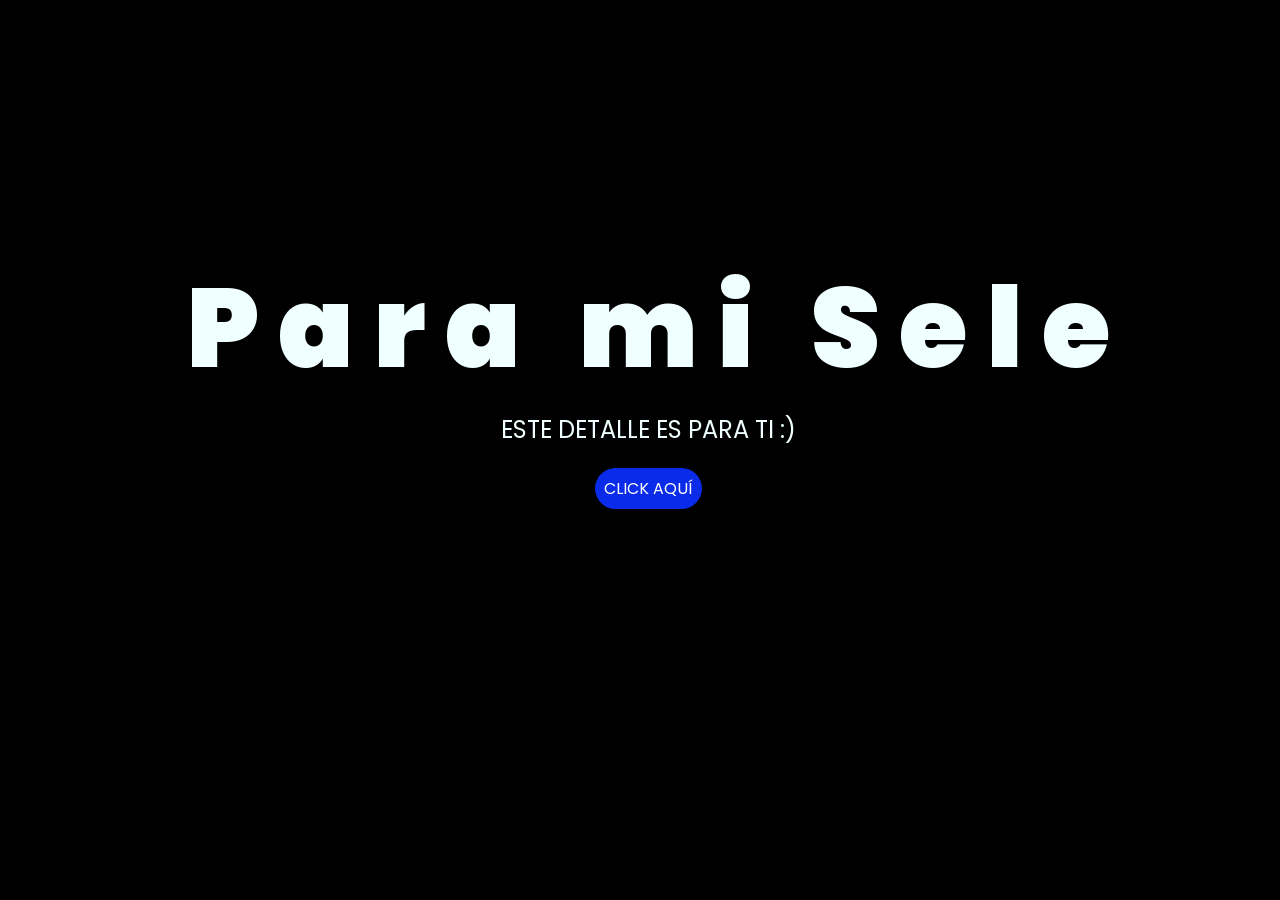
<file: index.html>
<!DOCTYPE html>
<html lang="es">

<head>
    <meta charset="UTF-8">
    <meta http-equiv="X-UA-Compatible" content="IE=edge">
    <meta name="viewport" content="width=device-width, initial-scale=1.0">
    <link rel="stylesheet" href="css/style.css">
    <link rel="icon" href="img/flowers.png" type="image/x-icon">
    <title>Flowers</title>
</head>

<body>
    <div class="greetings">
        <span>P</span>
        <span>a</span>
        <span>r</span>
        <span>a</span>
        <span>&nbsp;</span>
        <span>m</span>
        <span>i</span>
        <span>&nbsp;</span>
        <span>S</span>
        <span>e</span>
        <span>l</span>
        <span>e</span>
    </div>
    <div class="description">
        <span>ESTE DETALLE ES PARA TI :)</span>
    </div>
    <div class="button">
        <button class="botones">
            <a href="flower.html" style="color: #fff;">CLICK AQUÍ</a>
        </button>
    </div>

</body>

</html>
</file>
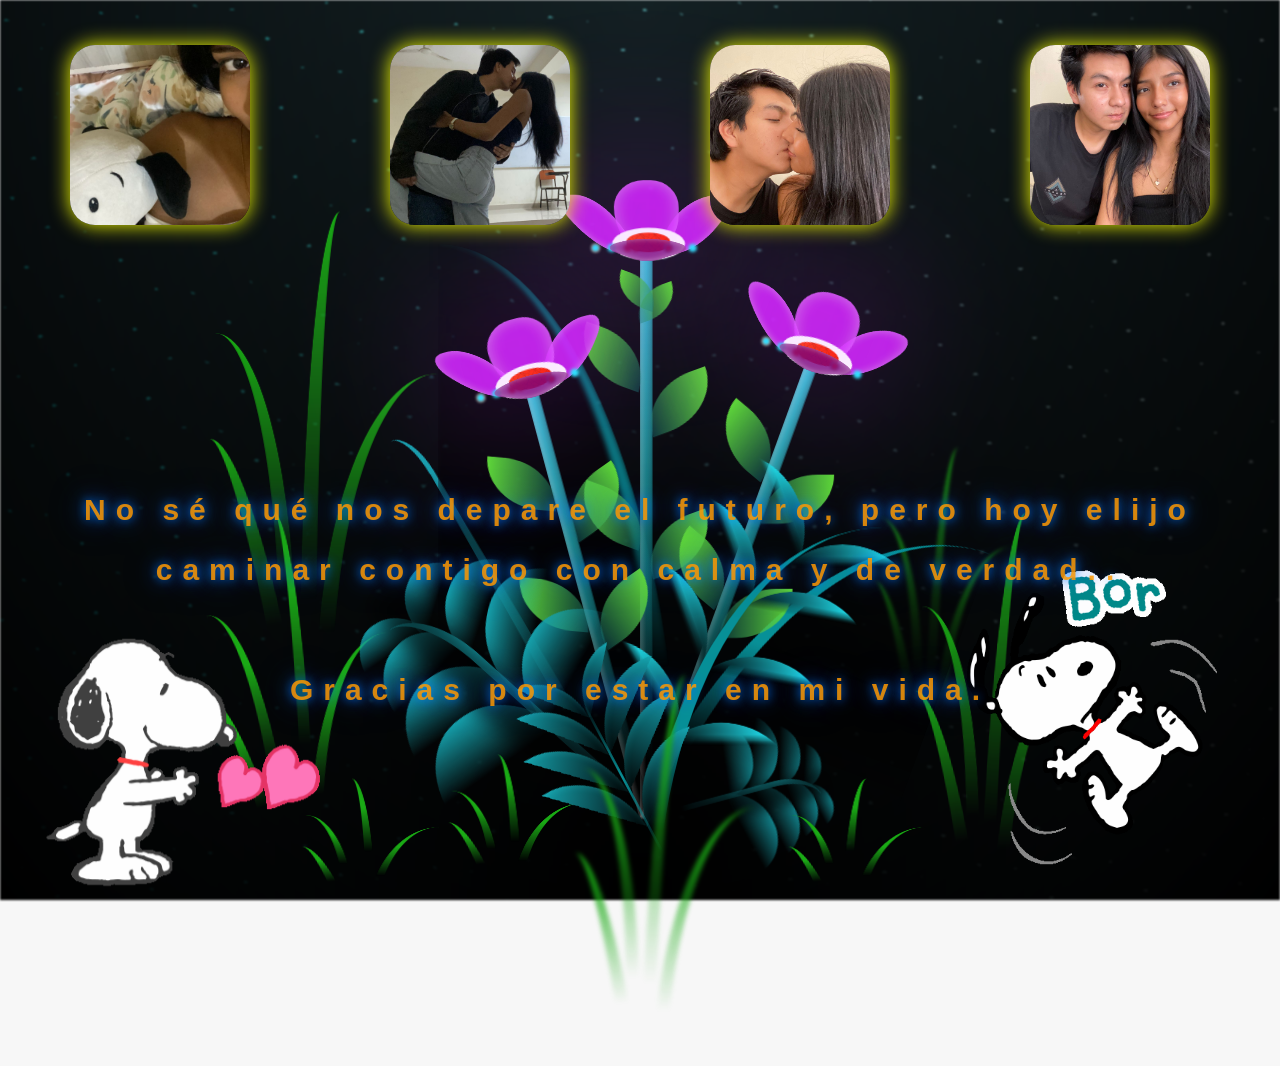
<file: flower.html>
<!DOCTYPE html>
<html lang="es">
  <head>
    <meta charset="UTF-8" />
    <meta http-equiv="X-UA-Compatible" content="IE=edge" />
    <meta name="viewport" content="width=device-width, initial-scale=1.0" />
    <link rel="stylesheet" href="css/main.css" />
    <link rel="icon" href="img/flowers.png" type="image/x-icon" />
  
    <title>Flower</title>
  </head>
  <body class="container">
    <audio src="sound/Claude François - Le mal aimé (Lyrics Video).mp3" autoplay></audio>
    <div id="lyrics">
     
    </div>
    <h1 class="titulo">No sé qué nos depare el futuro, pero hoy elijo caminar contigo con calma y de verdad.. <br> <br>
      Gracias por estar en mi vida.</h1>
  
    <div class="night"></div>
    <div class="flowers">
      <div class="flower flower--1">
        <div class="flower__leafs flower__leafs--1">
          <div class="flower__leaf flower__leaf--1"></div>
          <div class="flower__leaf flower__leaf--2"></div>
          <div class="flower__leaf flower__leaf--3"></div>
          <div class="flower__leaf flower__leaf--4"></div>
          <div class="flower__white-circle"></div>

          <div class="flower__light flower__light--1"></div>
          <div class="flower__light flower__light--2"></div>
          <div class="flower__light flower__light--3"></div>
          <div class="flower__light flower__light--4"></div>
          <div class="flower__light flower__light--5"></div>
          <div class="flower__light flower__light--6"></div>
          <div class="flower__light flower__light--7"></div>
          <div class="flower__light flower__light--8"></div>
        </div>
        <div class="flower__line">
          <div class="flower__line__leaf flower__line__leaf--1"></div>
          <div class="flower__line__leaf flower__line__leaf--2"></div>
          <div class="flower__line__leaf flower__line__leaf--3"></div>
          <div class="flower__line__leaf flower__line__leaf--4"></div>
          <div class="flower__line__leaf flower__line__leaf--5"></div>
          <div class="flower__line__leaf flower__line__leaf--6"></div>
        </div>
      </div>

      <div class="flower flower--2">
        <div class="flower__leafs flower__leafs--2">
          <div class="flower__leaf flower__leaf--1"></div>
          <div class="flower__leaf flower__leaf--2"></div>
          <div class="flower__leaf flower__leaf--3"></div>
          <div class="flower__leaf flower__leaf--4"></div>
          <div class="flower__white-circle"></div>

          <div class="flower__light flower__light--1"></div>
          <div class="flower__light flower__light--2"></div>
          <div class="flower__light flower__light--3"></div>
          <div class="flower__light flower__light--4"></div>
          <div class="flower__light flower__light--5"></div>
          <div class="flower__light flower__light--6"></div>
          <div class="flower__light flower__light--7"></div>
          <div class="flower__light flower__light--8"></div>
        </div>
        <div class="flower__line">
          <div class="flower__line__leaf flower__line__leaf--1"></div>
          <div class="flower__line__leaf flower__line__leaf--2"></div>
          <div class="flower__line__leaf flower__line__leaf--3"></div>
          <div class="flower__line__leaf flower__line__leaf--4"></div>
        </div>
      </div>

      <div class="flower flower--3">
        <div class="flower__leafs flower__leafs--3">
          <div class="flower__leaf flower__leaf--1"></div>
          <div class="flower__leaf flower__leaf--2"></div>
          <div class="flower__leaf flower__leaf--3"></div>
          <div class="flower__leaf flower__leaf--4"></div>
          <div class="flower__white-circle"></div>

          <div class="flower__light flower__light--1"></div>
          <div class="flower__light flower__light--2"></div>
          <div class="flower__light flower__light--3"></div>
          <div class="flower__light flower__light--4"></div>
          <div class="flower__light flower__light--5"></div>
          <div class="flower__light flower__light--6"></div>
          <div class="flower__light flower__light--7"></div>
          <div class="flower__light flower__light--8"></div>
        </div>
        <div class="flower__line">
          <div class="flower__line__leaf flower__line__leaf--1"></div>
          <div class="flower__line__leaf flower__line__leaf--2"></div>
          <div class="flower__line__leaf flower__line__leaf--3"></div>
          <div class="flower__line__leaf flower__line__leaf--4"></div>
        </div>
      </div>

      <div class="grow-ans" style="--d: 1.2s">
        <div class="flower__g-long">
          <div class="flower__g-long__top"></div>
          <div class="flower__g-long__bottom"></div>
        </div>
      </div>

      <div class="growing-grass">
        <div class="flower__grass flower__grass--1">
          <div class="flower__grass--top"></div>
          <div class="flower__grass--bottom"></div>
          <div class="flower__grass__leaf flower__grass__leaf--1"></div>
          <div class="flower__grass__leaf flower__grass__leaf--2"></div>
          <div class="flower__grass__leaf flower__grass__leaf--3"></div>
          <div class="flower__grass__leaf flower__grass__leaf--4"></div>
          <div class="flower__grass__leaf flower__grass__leaf--5"></div>
          <div class="flower__grass__leaf flower__grass__leaf--6"></div>
          <div class="flower__grass__leaf flower__grass__leaf--7"></div>
          <div class="flower__grass__leaf flower__grass__leaf--8"></div>
          <div class="flower__grass__overlay"></div>
        </div>
      </div>

      <div class="growing-grass">
        <div class="flower__grass flower__grass--2">
          <div class="flower__grass--top"></div>
          <div class="flower__grass--bottom"></div>
          <div class="flower__grass__leaf flower__grass__leaf--1"></div>
          <div class="flower__grass__leaf flower__grass__leaf--2"></div>
          <div class="flower__grass__leaf flower__grass__leaf--3"></div>
          <div class="flower__grass__leaf flower__grass__leaf--4"></div>
          <div class="flower__grass__leaf flower__grass__leaf--5"></div>
          <div class="flower__grass__leaf flower__grass__leaf--6"></div>
          <div class="flower__grass__leaf flower__grass__leaf--7"></div>
          <div class="flower__grass__leaf flower__grass__leaf--8"></div>
          <div class="flower__grass__overlay"></div>
        </div>
      </div>

      <div class="grow-ans" style="--d: 2.4s">
        <div class="flower__g-right flower__g-right--1">
          <div class="leaf"></div>
        </div>
      </div>

      <div class="grow-ans" style="--d: 2.8s">
        <div class="flower__g-right flower__g-right--2">
          <div class="leaf"></div>
        </div>
      </div>

      <div class="grow-ans" style="--d: 2.8s">
        <div class="flower__g-front">
          <div
            class="flower__g-front__leaf-wrapper flower__g-front__leaf-wrapper--1"
          >
            <div class="flower__g-front__leaf"></div>
          </div>
          <div
            class="flower__g-front__leaf-wrapper flower__g-front__leaf-wrapper--2"
          >
            <div class="flower__g-front__leaf"></div>
          </div>
          <div
            class="flower__g-front__leaf-wrapper flower__g-front__leaf-wrapper--3"
          >
            <div class="flower__g-front__leaf"></div>
          </div>
          <div
            class="flower__g-front__leaf-wrapper flower__g-front__leaf-wrapper--4"
          >
            <div class="flower__g-front__leaf"></div>
          </div>
          <div
            class="flower__g-front__leaf-wrapper flower__g-front__leaf-wrapper--5"
          >
            <div class="flower__g-front__leaf"></div>
          </div>
          <div
            class="flower__g-front__leaf-wrapper flower__g-front__leaf-wrapper--6"
          >
            <div class="flower__g-front__leaf"></div>
          </div>
          <div
            class="flower__g-front__leaf-wrapper flower__g-front__leaf-wrapper--7"
          >
            <div class="flower__g-front__leaf"></div>
          </div>
          <div
            class="flower__g-front__leaf-wrapper flower__g-front__leaf-wrapper--8"
          >
            <div class="flower__g-front__leaf"></div>
          </div>
          <div class="flower__g-front__line"></div>
        </div>
      </div>

      <div class="grow-ans" style="--d: 3.2s">
        <div class="flower__g-fr">
          <div class="leaf"></div>
          <div class="flower__g-fr__leaf flower__g-fr__leaf--1"></div>
          <div class="flower__g-fr__leaf flower__g-fr__leaf--2"></div>
          <div class="flower__g-fr__leaf flower__g-fr__leaf--3"></div>
          <div class="flower__g-fr__leaf flower__g-fr__leaf--4"></div>
          <div class="flower__g-fr__leaf flower__g-fr__leaf--5"></div>
          <div class="flower__g-fr__leaf flower__g-fr__leaf--6"></div>
          <div class="flower__g-fr__leaf flower__g-fr__leaf--7"></div>
          <div class="flower__g-fr__leaf flower__g-fr__leaf--8"></div>
        </div>
      </div>

      <div class="long-g long-g--0">
        <div class="grow-ans" style="--d: 3s">
          <div class="leaf leaf--0"></div>
        </div>
        <div class="grow-ans" style="--d: 2.2s">
          <div class="leaf leaf--1"></div>
        </div>
        <div class="grow-ans" style="--d: 3.4s">
          <div class="leaf leaf--2"></div>
        </div>
        <div class="grow-ans" style="--d: 3.6s">
          <div class="leaf leaf--3"></div>
        </div>
      </div>

      <div class="long-g long-g--1">
        <div class="grow-ans" style="--d: 3.6s">
          <div class="leaf leaf--0"></div>
        </div>
        <div class="grow-ans" style="--d: 3.8s">
          <div class="leaf leaf--1"></div>
        </div>
        <div class="grow-ans" style="--d: 4s">
          <div class="leaf leaf--2"></div>
        </div>
        <div class="grow-ans" style="--d: 4.2s">
          <div class="leaf leaf--3"></div>
        </div>
      </div>

      <div class="long-g long-g--2">
        <div class="grow-ans" style="--d: 4s">
          <div class="leaf leaf--0"></div>
        </div>
        <div class="grow-ans" style="--d: 4.2s">
          <div class="leaf leaf--1"></div>
        </div>
        <div class="grow-ans" style="--d: 4.4s">
          <div class="leaf leaf--2"></div>
        </div>
        <div class="grow-ans" style="--d: 4.6s">
          <div class="leaf leaf--3"></div>
        </div>
      </div>

      <div class="long-g long-g--3">
        <div class="grow-ans" style="--d: 4s">
          <div class="leaf leaf--0"></div>
        </div>
        <div class="grow-ans" style="--d: 4.2s">
          <div class="leaf leaf--1"></div>
        </div>
        <div class="grow-ans" style="--d: 3s">
          <div class="leaf leaf--2"></div>
        </div>
        <div class="grow-ans" style="--d: 3.6s">
          <div class="leaf leaf--3"></div>
        </div>
      </div>

      <div class="long-g long-g--4">
        <div class="grow-ans" style="--d: 4s">
          <div class="leaf leaf--0"></div>
        </div>
        <div class="grow-ans" style="--d: 4.2s">
          <div class="leaf leaf--1"></div>
        </div>
        <div class="grow-ans" style="--d: 3s">
          <div class="leaf leaf--2"></div>
        </div>
        <div class="grow-ans" style="--d: 3.6s">
          <div class="leaf leaf--3"></div>
        </div>
      </div>

      <div class="long-g long-g--5">
        <div class="grow-ans" style="--d: 4s">
          <div class="leaf leaf--0"></div>
        </div>
        <div class="grow-ans" style="--d: 4.2s">
          <div class="leaf leaf--1"></div>
        </div>
        <div class="grow-ans" style="--d: 3s">
          <div class="leaf leaf--2"></div>
        </div>
        <div class="grow-ans" style="--d: 3.6s">
          <div class="leaf leaf--3"></div>
        </div>
      </div>

      <div class="long-g long-g--6">
        <div class="grow-ans" style="--d: 4.2s">
          <div class="leaf leaf--0"></div>
        </div>
        <div class="grow-ans" style="--d: 4.4s">
          <div class="leaf leaf--1"></div>
        </div>
        <div class="grow-ans" style="--d: 4.6s">
          <div class="leaf leaf--2"></div>
        </div>
        <div class="grow-ans" style="--d: 4.8s">
          <div class="leaf leaf--3"></div>
        </div>
      </div>

      <div class="long-g long-g--7">
        <div class="grow-ans" style="--d: 3s">
          <div class="leaf leaf--0"></div>
        </div>
        <div class="grow-ans" style="--d: 3.2s">
          <div class="leaf leaf--1"></div>
        </div>
        <div class="grow-ans" style="--d: 3.5s">
          <div class="leaf leaf--2"></div>
        </div>
        <div class="grow-ans" style="--d: 3.6s">
          <div class="leaf leaf--3"></div>
        </div>
      </div>
    </div>
    <script src="anim.js"></script>
    <script src="main.js"></script>

<div class="top-photos">
  <img src="img/foto1.jpeg">
  <img src="img/foto2.jpeg">
  <img src="img/foto3.jpeg">
  <img src="img/foto4.jpeg">
</div>
<div>
  <img src="img/gif1.gif" class="gif-left">
<img src="img/gif2.gif" class="gif-right">
</div>
  </body>
</html>
</file>
<file: css/style.css>
/* FOTOS EN EL CIELO */

@import url('https://fonts.googleapis.com/css2?family=Poppins:ital,wght@0,500;1,900&display=swap');
*{
    font-family: 'Poppins',cursive;
}
body{
    color: azure;
    width: 100%;
    height: 82vh;
    display: flex;
    flex-direction: column;
    align-items: center;
    justify-content: center;
    background-color: black;
    perspective: 1000px;
}

.botones{
    padding: 9px;
    border-radius: 80px;
    background-color: transparent;
    border: none;
}

.botones a{
    background-color: #0a2be9;
    padding: 9px;
    border-radius: 80px;
    -webkit-border-radius: 80px;
    -moz-border-radius: 80px;
    -ms-border-radius: 80px;
    -o-border-radius: 80px;

}

.botones a:focus{
    background-color: rgb(50, 194, 194);
}

.greetings{
    font-size: 7rem;
    font-weight: 900;
}
.greetings > span{
    animation: glow 2.5s ease-in-out infinite;
}
@keyframes glow{
    0%, 100%{
        color: #fff;
        text-shadow: 0 0 12px #39c6d6, 0 0 50px #39c6d6, 0 0 100px #39c6d6;
    }
    10%, 90%{
        color: #111;
        text-shadow: none;
    }
}
.greetings > span:nth-child(1){
    animation-delay: 0s;
}
.greetings > span:nth-child(2){
    animation-delay: .2s;
}
.greetings > span:nth-child(3){
    animation-delay: .4s;
}
.greetings > span:nth-child(4){
    animation-delay: .6s;
}
.greetings > span:nth-child(5){
    animation-delay: .8s;
}
.greetings > span:nth-child(6){
    animation-delay: 1s;
}
.greetings > span:nth-child(7){
    animation-delay: 1.2s;
}
.greetings > span:nth-child(8){
    animation-delay: 1.4s;
}
.greetings > span:nth-child(9){
    animation-delay: 1.6s;
}
.greetings > span:nth-child(10){
    animation-delay: 1.8s;
}
.greetings > span:nth-child(11){
    animation-delay: 2s;
}
.greetings > span:nth-child(12){
    animation-delay: 2.2s;
}
.description{
    font-size: 1.5rem;
    margin-bottom: 20px;
}

.button a{
    text-decoration: none;
    font-size: 1rem;
    color: #111;
}

@media screen and (max-width:574px){
    .greetings{
        display: block;
        font-size: 4rem;
        font-weight: 800;
        text-align: center;
    }
    .description{
        font-size: 2rem;
    }
    
    .button a{
        font-size: 1rem;
    }
}
</file>
<file: css/main.css>
*,
*::after,
*::before {
  padding: 0;
  margin: 0;
  box-sizing: border-box;
}

:root {
  --dark-color: #000;
}

body {
  display: flex;
  align-items: flex-end;
  justify-content: center;
  min-height: 100vh;
  background-color: var(--dark-color);
  overflow: hidden;
  
}

#lyrics {
  text-shadow: 0 0 15px rgba(0,0,0,0.8);
  position: fixed;
  bottom: 20%;
  left: 50%;
  transform: translateX(-50%);
  z-index: 99999;
  /* 🔥 ESTA LÍNEA ES LA CLAVE */
  transform-style: flat;
  color: white;
  font-weight: bold;
  text-align: center;

}

@media only screen and (max-width: 600px) {
  /* Estilos específicos para dispositivos con un ancho máximo de 600px */
  #lyrics {
      font-size: 14px; /* Reduce el tamaño del texto para dispositivos más pequeños */
      margin-bottom: 530px;
      letter-spacing: 3px;
  }

}
.titulo {
  margin-bottom: 180px;
  font-family: "Arial Narrow", Arial, sans-serif;
  color: rgba(255, 153, 0, 0.84);
  position: absolute;
  font-weight: bold;
  letter-spacing: 10px;
  font-size: 30px;
  text-align: center;
  z-index: 1000;

  text-shadow: 
    0 0 10px rgba(0, 119, 255, 0.8),
    0 0 20px rgba(0, 119, 255, 0.6),
    0 0 40px rgba(0, 119, 255, 0.4);

  opacity: 0;
  animation: fadeIn 3s ease-in-out forwards
}
@keyframes fadeIn {
  from {
    opacity: 0;
  }
  to {
    opacity: 1;
  }
}

.night {
  z-index: -1;
  position: absolute;
  left: 50%;
  top: 0;
  transform: translateX(-50%);
  width: 100%;
  height: 100%;
  filter: blur(0.1vmin);
  background-image: radial-gradient(
      ellipse at top,
      transparent 0%,
      var(--dark-color)
    ),
    radial-gradient(
      ellipse at bottom,
      var(--dark-color),
      rgba(145, 233, 255, 0.2)
    ),
    repeating-linear-gradient(
      220deg,
      rgb(0, 0, 0) 0px,
      rgb(0, 0, 0) 19px,
      transparent 19px,
      transparent 22px
    ),
    repeating-linear-gradient(
      189deg,
      rgb(0, 0, 0) 0px,
      rgb(0, 0, 0) 19px,
      transparent 19px,
      transparent 22px
    ),
    repeating-linear-gradient(
      148deg,
      rgb(0, 0, 0) 0px,
      rgb(0, 0, 0) 19px,
      transparent 19px,
      transparent 22px
    ),
    linear-gradient(90deg, rgb(0, 255, 250), rgb(240, 240, 240));
}

.flowers {
  position: relative;
  transform: scale(0.9);
  /*margin-bottom: 100px;
  */
}

@media only screen and (max-width: 600px) {
  /* Estilos específicos para dispositivos con un ancho máximo de 600px */
.flowers {
      font-size: 14px;
      margin-bottom: 35%;
      letter-spacing: 3px;
      transform: scale(1.0);
}

}

.flower {
  position: absolute;
  bottom: 10vmin;
  transform-origin: bottom center;
  z-index: 10;
  --fl-speed: 0.8s;
}
.flower--1 {
  -webkit-animation: moving-flower-1 4s linear infinite;
  animation: moving-flower-1 4s linear infinite;
}
.flower--1 .flower__line {
  height: 70vmin;
  -webkit-animation-delay: 0.3s;
  animation-delay: 0.3s;
}
.flower--1 .flower__line__leaf--1 {
  -webkit-animation: blooming-leaf-right var(--fl-speed) 1.6s backwards;
  animation: blooming-leaf-right var(--fl-speed) 1.6s backwards;
}
.flower--1 .flower__line__leaf--2 {
  -webkit-animation: blooming-leaf-right var(--fl-speed) 1.4s backwards;
  animation: blooming-leaf-right var(--fl-speed) 1.4s backwards;
}
.flower--1 .flower__line__leaf--3 {
  -webkit-animation: blooming-leaf-left var(--fl-speed) 1.2s backwards;
  animation: blooming-leaf-left var(--fl-speed) 1.2s backwards;
}
.flower--1 .flower__line__leaf--4 {
  -webkit-animation: blooming-leaf-left var(--fl-speed) 1s backwards;
  animation: blooming-leaf-left var(--fl-speed) 1s backwards;
}
.flower--1 .flower__line__leaf--5 {
  -webkit-animation: blooming-leaf-right var(--fl-speed) 1.8s backwards;
  animation: blooming-leaf-right var(--fl-speed) 1.8s backwards;
}
.flower--1 .flower__line__leaf--6 {
  -webkit-animation: blooming-leaf-left var(--fl-speed) 2s backwards;
  animation: blooming-leaf-left var(--fl-speed) 2s backwards;
}
.flower--2 {
  left: 50%;
  transform: rotate(20deg);
  -webkit-animation: moving-flower-2 4s linear infinite;
  animation: moving-flower-2 4s linear infinite;
}
.flower--2 .flower__line {
  height: 60vmin;
  -webkit-animation-delay: 0.6s;
  animation-delay: 0.6s;
}
.flower--2 .flower__line__leaf--1 {
  -webkit-animation: blooming-leaf-right var(--fl-speed) 1.9s backwards;
  animation: blooming-leaf-right var(--fl-speed) 1.9s backwards;
}
.flower--2 .flower__line__leaf--2 {
  -webkit-animation: blooming-leaf-right var(--fl-speed) 1.7s backwards;
  animation: blooming-leaf-right var(--fl-speed) 1.7s backwards;
}
.flower--2 .flower__line__leaf--3 {
  -webkit-animation: blooming-leaf-left var(--fl-speed) 1.5s backwards;
  animation: blooming-leaf-left var(--fl-speed) 1.5s backwards;
}
.flower--2 .flower__line__leaf--4 {
  -webkit-animation: blooming-leaf-left var(--fl-speed) 1.3s backwards;
  animation: blooming-leaf-left var(--fl-speed) 1.3s backwards;
}
.flower--3 {
  left: 50%;
  transform: rotate(-15deg);
  -webkit-animation: moving-flower-3 4s linear infinite;
  animation: moving-flower-3 4s linear infinite;
}
.flower--3 .flower__line {
  -webkit-animation-delay: 0.9s;
  animation-delay: 0.9s;
}
.flower--3 .flower__line__leaf--1 {
  -webkit-animation: blooming-leaf-right var(--fl-speed) 2.5s backwards;
  animation: blooming-leaf-right var(--fl-speed) 2.5s backwards;
}
.flower--3 .flower__line__leaf--2 {
  -webkit-animation: blooming-leaf-right var(--fl-speed) 2.3s backwards;
  animation: blooming-leaf-right var(--fl-speed) 2.3s backwards;
}
.flower--3 .flower__line__leaf--3 {
  -webkit-animation: blooming-leaf-left var(--fl-speed) 2.1s backwards;
  animation: blooming-leaf-left var(--fl-speed) 2.1s backwards;
}
.flower--3 .flower__line__leaf--4 {
  -webkit-animation: blooming-leaf-left var(--fl-speed) 1.9s backwards;
  animation: blooming-leaf-left var(--fl-speed) 1.9s backwards;
}
.flower__leafs {
  position: relative;
  -webkit-animation: blooming-flower 2s backwards;
  animation: blooming-flower 2s backwards;
}
.flower__leafs--1 {
  -webkit-animation-delay: 1.1s;
  animation-delay: 1.1s;
}
.flower__leafs--2 {
  -webkit-animation-delay: 1.4s;
  animation-delay: 1.4s;
}
.flower__leafs--3 {
  -webkit-animation-delay: 1.7s;
  animation-delay: 1.7s;
}
.flower__leafs::after {
  content: "";
  position: absolute;
  left: 0;
  top: 0;
  transform: translate(-50%, -100%);
  width: 8vmin;
  height: 8vmin;
  background-color: #ce25fd;
  /* background-color: #fd2525; */
  filter: blur(10vmin);
}
.flower__leaf {
  position: absolute;
  bottom: 0;
  left: 50%;
  width: 8vmin;
  height: 11vmin;
  border-radius: 51% 49% 47% 53%/44% 45% 55% 69%;
  background-color: #253bfd;
  background-color: #d225fd;
  transform-origin: bottom center;
  opacity: 0.9;
  box-shadow: inset 0 0 2vmin rgba(255, 255, 255, 0.5);
}
.flower__leaf--1 {
  transform: translate(-10%, 1%) rotateY(40deg) rotateX(-50deg);
}
.flower__leaf--2 {
  transform: translate(-50%, -4%) rotateX(40deg);
}
.flower__leaf--3 {
  transform: translate(-90%, 0%) rotateY(45deg) rotateX(50deg);
}
.flower__leaf--4 {
  width: 8vmin;
  height: 8vmin;
  transform-origin: bottom left;
  border-radius: 4vmin 10vmin 4vmin 4vmin;
  transform: translate(0%, 18%) rotateX(70deg) rotate(-43deg);
  background-color: #78017c;
  z-index: 1;
  opacity: 0.8;
}
.flower__white-circle {
  position: absolute;
  left: -3.5vmin;
  top: -3vmin;
  width: 9vmin;
  height: 4vmin;
  border-radius: 50%;
  background-color: #fff;
}
.flower__white-circle::after {
  content: "";
  position: absolute;
  left: 50%;
  top: 45%;
  transform: translate(-50%, -50%);
  width: 60%;
  height: 60%;
  border-radius: inherit;
  background-image: repeating-linear-gradient(
      135deg,
      rgba(0, 0, 0, 0.03) 0px,
      rgba(0, 0, 0, 0.03) 1px,
      transparent 1px,
      transparent 12px
    ),
    repeating-linear-gradient(
      45deg,
      rgba(0, 0, 0, 0.03) 0px,
      rgba(0, 0, 0, 0.03) 1px,
      transparent 1px,
      transparent 12px
    ),
    repeating-linear-gradient(
      67.5deg,
      rgba(0, 0, 0, 0.03) 0px,
      rgba(0, 0, 0, 0.03) 1px,
      transparent 1px,
      transparent 12px
    ),
    repeating-linear-gradient(
      135deg,
      rgba(0, 0, 0, 0.03) 0px,
      rgba(0, 0, 0, 0.03) 1px,
      transparent 1px,
      transparent 12px
    ),
    repeating-linear-gradient(
      45deg,
      rgba(0, 0, 0, 0.03) 0px,
      rgba(0, 0, 0, 0.03) 1px,
      transparent 1px,
      transparent 12px
    ),
    repeating-linear-gradient(
      112.5deg,
      rgba(0, 0, 0, 0.03) 0px,
      rgba(0, 0, 0, 0.03) 1px,
      transparent 1px,
      transparent 12px
    ),
    repeating-linear-gradient(
      112.5deg,
      rgba(0, 0, 0, 0.03) 0px,
      rgba(0, 0, 0, 0.03) 1px,
      transparent 1px,
      transparent 12px
    ),
    repeating-linear-gradient(
      45deg,
      rgba(0, 0, 0, 0.03) 0px,
      rgba(0, 0, 0, 0.03) 1px,
      transparent 1px,
      transparent 12px
    ),
    repeating-linear-gradient(
      22.5deg,
      rgba(0, 0, 0, 0.03) 0px,
      rgba(0, 0, 0, 0.03) 1px,
      transparent 1px,
      transparent 12px
    ),
    repeating-linear-gradient(
      45deg,
      rgba(0, 0, 0, 0.03) 0px,
      rgba(0, 0, 0, 0.03) 1px,
      transparent 1px,
      transparent 12px
    ),
    repeating-linear-gradient(
      22.5deg,
      rgba(0, 0, 0, 0.03) 0px,
      rgba(0, 0, 0, 0.03) 1px,
      transparent 1px,
      transparent 12px
    ),
    repeating-linear-gradient(
      135deg,
      rgba(0, 0, 0, 0.03) 0px,
      rgba(0, 0, 0, 0.03) 1px,
      transparent 1px,
      transparent 12px
    ),
    repeating-linear-gradient(
      157.5deg,
      rgba(0, 0, 0, 0.03) 0px,
      rgba(0, 0, 0, 0.03) 1px,
      transparent 1px,
      transparent 12px
    ),
    repeating-linear-gradient(
      67.5deg,
      rgba(0, 0, 0, 0.03) 0px,
      rgba(0, 0, 0, 0.03) 1px,
      transparent 1px,
      transparent 12px
    ),
    repeating-linear-gradient(
      67.5deg,
      rgba(0, 0, 0, 0.03) 0px,
      rgba(0, 0, 0, 0.03) 1px,
      transparent 1px,
      transparent 12px
    ),
    linear-gradient(90deg, rgb(255, 62, 18), rgb(255, 38, 0));
}
.flower__line {
  height: 55vmin;
  width: 1.5vmin;
  background-image: linear-gradient(
      to left,
      rgba(0, 0, 0, 0.2),
      transparent,
      rgba(255, 255, 255, 0.2)
    ),
    linear-gradient(to top, transparent 10%, #14757a, #39c6d6);
  box-shadow: inset 0 0 2px rgba(0, 0, 0, 0.5);
  -webkit-animation: grow-flower-tree 4s backwards;
  animation: grow-flower-tree 4s backwards;
}
.flower__line__leaf {
  --w: 7vmin;
  --h: calc(var(--w) + 2vmin);
  position: absolute;
  top: 20%;
  left: 90%;
  width: var(--w);
  height: var(--h);
  border-top-right-radius: var(--h);
  border-bottom-left-radius: var(--h);
  background-image: linear-gradient(to top, rgba(20, 117, 122, 0.4), #5ed639);
}
.flower__line__leaf--1 {
  transform: rotate(70deg) rotateY(30deg);
}
.flower__line__leaf--2 {
  top: 45%;
  transform: rotate(70deg) rotateY(30deg);
}
.flower__line__leaf--3,
.flower__line__leaf--4,
.flower__line__leaf--6 {
  border-top-right-radius: 0;
  border-bottom-left-radius: 0;
  border-top-left-radius: var(--h);
  border-bottom-right-radius: var(--h);
  left: -460%;
  top: 12%;
  transform: rotate(-70deg) rotateY(30deg);
}
.flower__line__leaf--4 {
  top: 40%;
}
.flower__line__leaf--5 {
  top: 0;
  transform-origin: left;
  transform: rotate(70deg) rotateY(30deg) scale(0.6);
}
.flower__line__leaf--6 {
  top: -2%;
  left: -450%;
  transform-origin: right;
  transform: rotate(-70deg) rotateY(30deg) scale(0.6);
}
.flower__light {
  position: absolute;
  bottom: 0vmin;
  width: 1vmin;
  height: 1vmin;
  background-color: rgb(255, 60, 0);
  border-radius: 50%;
  filter: blur(0.2vmin);
  -webkit-animation: light-ans 4s linear infinite backwards;
  animation: light-ans 4s linear infinite backwards;
}
.flower__light:nth-child(odd) {
  background-color: #23f0ff;
}
.flower__light--1 {
  left: -2vmin;
  -webkit-animation-delay: 1s;
  animation-delay: 1s;
}
.flower__light--2 {
  left: 3vmin;
  -webkit-animation-delay: 0.5s;
  animation-delay: 0.5s;
}
.flower__light--3 {
  left: -6vmin;
  -webkit-animation-delay: 0.3s;
  animation-delay: 0.3s;
}
.flower__light--4 {
  left: 6vmin;
  -webkit-animation-delay: 0.9s;
  animation-delay: 0.9s;
}
.flower__light--5 {
  left: -1vmin;
  -webkit-animation-delay: 1.5s;
  animation-delay: 1.5s;
}
.flower__light--6 {
  left: -4vmin;
  -webkit-animation-delay: 3s;
  animation-delay: 3s;
}
.flower__light--7 {
  left: 3vmin;
  -webkit-animation-delay: 2s;
  animation-delay: 2s;
}
.flower__light--8 {
  left: -6vmin;
  -webkit-animation-delay: 3.5s;
  animation-delay: 3.5s;
}
.flower__grass {
  --c: #159faa;
  --line-w: 1.5vmin;
  position: absolute;
  bottom: 12vmin;
  left: -7vmin;
  display: flex;
  flex-direction: column;
  align-items: flex-end;
  z-index: 20;
  transform-origin: bottom center;
  transform: rotate(-48deg) rotateY(40deg);
}
.flower__grass--1 {
  -webkit-animation: moving-grass 2s linear infinite;
  animation: moving-grass 2s linear infinite;
}
.flower__grass--2 {
  left: 2vmin;
  bottom: 10vmin;
  transform: scale(0.5) rotate(75deg) rotateX(10deg) rotateY(-200deg);
  opacity: 0.8;
  z-index: 0;
  -webkit-animation: moving-grass--2 1.5s linear infinite;
  animation: moving-grass--2 1.5s linear infinite;
}
.flower__grass--top {
  width: 7vmin;
  height: 10vmin;
  border-top-right-radius: 100%;
  border-right: var(--line-w) solid var(--c);
  transform-origin: bottom center;
  transform: rotate(-2deg);
}
.flower__grass--bottom {
  margin-top: -2px;
  width: var(--line-w);
  height: 25vmin;
  background-image: linear-gradient(to top, transparent, var(--c));
}
.flower__grass__leaf {
  --size: 10vmin;
  position: absolute;
  width: calc(var(--size) * 2.1);
  height: var(--size);
  border-top-left-radius: var(--size);
  border-top-right-radius: var(--size);
  background-image: linear-gradient(
    to top,
    transparent,
    transparent 30%,
    var(--c)
  );
  z-index: 100;
}
.flower__grass__leaf--1 {
  top: -6%;
  left: 30%;
  --size: 6vmin;
  transform: rotate(-20deg);
  -webkit-animation: growing-grass-ans--1 2s 2.6s backwards;
  animation: growing-grass-ans--1 2s 2.6s backwards;
}
@-webkit-keyframes growing-grass-ans--1 {
  0% {
    transform-origin: bottom left;
    transform: rotate(-20deg) scale(0);
  }
}
@keyframes growing-grass-ans--1 {
  0% {
    transform-origin: bottom left;
    transform: rotate(-20deg) scale(0);
  }
}
.flower__grass__leaf--2 {
  top: -5%;
  left: -110%;
  --size: 6vmin;
  transform: rotate(10deg);
  -webkit-animation: growing-grass-ans--2 2s 2.4s linear backwards;
  animation: growing-grass-ans--2 2s 2.4s linear backwards;
}
@-webkit-keyframes growing-grass-ans--2 {
  0% {
    transform-origin: bottom right;
    transform: rotate(10deg) scale(0);
  }
}
@keyframes growing-grass-ans--2 {
  0% {
    transform-origin: bottom right;
    transform: rotate(10deg) scale(0);
  }
}
.flower__grass__leaf--3 {
  top: 5%;
  left: 60%;
  --size: 8vmin;
  transform: rotate(-18deg) rotateX(-20deg);
  -webkit-animation: growing-grass-ans--3 2s 2.2s linear backwards;
  animation: growing-grass-ans--3 2s 2.2s linear backwards;
}
@-webkit-keyframes growing-grass-ans--3 {
  0% {
    transform-origin: bottom left;
    transform: rotate(-18deg) rotateX(-20deg) scale(0);
  }
}
@keyframes growing-grass-ans--3 {
  0% {
    transform-origin: bottom left;
    transform: rotate(-18deg) rotateX(-20deg) scale(0);
  }
}
.flower__grass__leaf--4 {
  top: 6%;
  left: -135%;
  --size: 8vmin;
  transform: rotate(2deg);
  -webkit-animation: growing-grass-ans--4 2s 2s linear backwards;
  animation: growing-grass-ans--4 2s 2s linear backwards;
}
@-webkit-keyframes growing-grass-ans--4 {
  0% {
    transform-origin: bottom right;
    transform: rotate(2deg) scale(0);
  }
}
@keyframes growing-grass-ans--4 {
  0% {
    transform-origin: bottom right;
    transform: rotate(2deg) scale(0);
  }
}
.flower__grass__leaf--5 {
  top: 20%;
  left: 60%;
  --size: 10vmin;
  transform: rotate(-24deg) rotateX(-20deg);
  -webkit-animation: growing-grass-ans--5 2s 1.8s linear backwards;
  animation: growing-grass-ans--5 2s 1.8s linear backwards;
}
@-webkit-keyframes growing-grass-ans--5 {
  0% {
    transform-origin: bottom left;
    transform: rotate(-24deg) rotateX(-20deg) scale(0);
  }
}
@keyframes growing-grass-ans--5 {
  0% {
    transform-origin: bottom left;
    transform: rotate(-24deg) rotateX(-20deg) scale(0);
  }
}
.flower__grass__leaf--6 {
  top: 22%;
  left: -180%;
  --size: 10vmin;
  transform: rotate(10deg);
  -webkit-animation: growing-grass-ans--6 2s 1.6s linear backwards;
  animation: growing-grass-ans--6 2s 1.6s linear backwards;
}
@-webkit-keyframes growing-grass-ans--6 {
  0% {
    transform-origin: bottom right;
    transform: rotate(10deg) scale(0);
  }
}
@keyframes growing-grass-ans--6 {
  0% {
    transform-origin: bottom right;
    transform: rotate(10deg) scale(0);
  }
}
.flower__grass__leaf--7 {
  top: 39%;
  left: 70%;
  --size: 10vmin;
  transform: rotate(-10deg);
  -webkit-animation: growing-grass-ans--7 2s 1.4s linear backwards;
  animation: growing-grass-ans--7 2s 1.4s linear backwards;
}
@-webkit-keyframes growing-grass-ans--7 {
  0% {
    transform-origin: bottom left;
    transform: rotate(-10deg) scale(0);
  }
}
@keyframes growing-grass-ans--7 {
  0% {
    transform-origin: bottom left;
    transform: rotate(-10deg) scale(0);
  }
}
.flower__grass__leaf--8 {
  top: 40%;
  left: -215%;
  --size: 11vmin;
  transform: rotate(10deg);
  -webkit-animation: growing-grass-ans--8 2s 1.2s linear backwards;
  animation: growing-grass-ans--8 2s 1.2s linear backwards;
}
@-webkit-keyframes growing-grass-ans--8 {
  0% {
    transform-origin: bottom right;
    transform: rotate(10deg) scale(0);
  }
}
@keyframes growing-grass-ans--8 {
  0% {
    transform-origin: bottom right;
    transform: rotate(10deg) scale(0);
  }
}
.flower__grass__overlay {
  position: absolute;
  top: -10%;
  right: 0%;
  width: 100%;
  height: 100%;
  background-color: rgba(0, 0, 0, 0.6);
  filter: blur(1.5vmin);
  z-index: 100;
}
.flower__g-long {
  --w: 2vmin;
  --h: 6vmin;
  --c: #159faa;
  position: absolute;
  bottom: 10vmin;
  left: -3vmin;
  transform-origin: bottom center;
  transform: rotate(-30deg) rotateY(-20deg);
  display: flex;
  flex-direction: column;
  align-items: flex-end;
  -webkit-animation: flower-g-long-ans 3s linear infinite;
  animation: flower-g-long-ans 3s linear infinite;
}
@-webkit-keyframes flower-g-long-ans {
  0%,
  100% {
    transform: rotate(-30deg) rotateY(-20deg);
  }
  50% {
    transform: rotate(-32deg) rotateY(-20deg);
  }
}
@keyframes flower-g-long-ans {
  0%,
  100% {
    transform: rotate(-30deg) rotateY(-20deg);
  }
  50% {
    transform: rotate(-32deg) rotateY(-20deg);
  }
}
.flower__g-long__top {
  top: calc(var(--h) * -1);
  width: calc(var(--w) + 1vmin);
  height: var(--h);
  border-top-right-radius: 100%;
  border-right: 0.7vmin solid var(--c);
  transform: translate(-0.7vmin, 1vmin);
}
.flower__g-long__bottom {
  width: var(--w);
  height: 50vmin;
  transform-origin: bottom center;
  background-image: linear-gradient(to top, transparent 30%, var(--c));
  box-shadow: inset 0 0 2px rgba(0, 0, 0, 0.5);
  -webkit-clip-path: polygon(35% 0, 65% 1%, 100% 100%, 0% 100%);
  clip-path: polygon(35% 0, 65% 1%, 100% 100%, 0% 100%);
}
.flower__g-right {
  position: absolute;
  bottom: 6vmin;
  left: -2vmin;
  transform-origin: bottom left;
  transform: rotate(20deg);
}
.flower__g-right .leaf {
  width: 30vmin;
  height: 50vmin;
  border-top-left-radius: 100%;
  border-left: 2vmin solid #079097;
  background-image: linear-gradient(
    to bottom,
    transparent,
    var(--dark-color) 60%
  );
  -webkit-mask-image: linear-gradient(to top, transparent 30%, #079097 60%);
}
.flower__g-right--1 {
  -webkit-animation: flower-g-right-ans 2.5s linear infinite;
  animation: flower-g-right-ans 2.5s linear infinite;
}
.flower__g-right--2 {
  left: 5vmin;
  transform: rotateY(-180deg);
  -webkit-animation: flower-g-right-ans--2 3s linear infinite;
  animation: flower-g-right-ans--2 3s linear infinite;
}
.flower__g-right--2 .leaf {
  height: 75vmin;
  filter: blur(0.3vmin);
  opacity: 0.8;
}
@-webkit-keyframes flower-g-right-ans {
  0%,
  100% {
    transform: rotate(20deg);
  }
  50% {
    transform: rotate(24deg) rotateX(-20deg);
  }
}
@keyframes flower-g-right-ans {
  0%,
  100% {
    transform: rotate(20deg);
  }
  50% {
    transform: rotate(24deg) rotateX(-20deg);
  }
}
@-webkit-keyframes flower-g-right-ans--2 {
  0%,
  100% {
    transform: rotateY(-180deg) rotate(0deg) rotateX(-20deg);
  }
  50% {
    transform: rotateY(-180deg) rotate(6deg) rotateX(-20deg);
  }
}
@keyframes flower-g-right-ans--2 {
  0%,
  100% {
    transform: rotateY(-180deg) rotate(0deg) rotateX(-20deg);
  }
  50% {
    transform: rotateY(-180deg) rotate(6deg) rotateX(-20deg);
  }
}
.flower__g-front {
  position: absolute;
  bottom: 6vmin;
  left: 2.5vmin;
  z-index: 100;
  transform-origin: bottom center;
  transform: rotate(-28deg) rotateY(30deg) scale(1.04);
  -webkit-animation: flower__g-front-ans 2s linear infinite;
  animation: flower__g-front-ans 2s linear infinite;
}
@-webkit-keyframes flower__g-front-ans {
  0%,
  100% {
    transform: rotate(-28deg) rotateY(30deg) scale(1.04);
  }
  50% {
    transform: rotate(-35deg) rotateY(40deg) scale(1.04);
  }
}
@keyframes flower__g-front-ans {
  0%,
  100% {
    transform: rotate(-28deg) rotateY(30deg) scale(1.04);
  }
  50% {
    transform: rotate(-35deg) rotateY(40deg) scale(1.04);
  }
}
.flower__g-front__line {
  width: 0.3vmin;
  height: 20vmin;
  background-image: linear-gradient(
    to top,
    transparent,
    #079097,
    transparent 100%
  );
  position: relative;
}
.flower__g-front__leaf-wrapper {
  position: absolute;
  top: 0;
  left: 0;
  transform-origin: bottom left;
  transform: rotate(10deg);
}
.flower__g-front__leaf-wrapper:nth-child(even) {
  left: 0vmin;
  transform: rotateY(-180deg) rotate(5deg);
  -webkit-animation: flower__g-front__leaf-left-ans 1s ease-in backwards;
  animation: flower__g-front__leaf-left-ans 1s ease-in backwards;
}
.flower__g-front__leaf-wrapper:nth-child(odd) {
  -webkit-animation: flower__g-front__leaf-ans 1s ease-in backwards;
  animation: flower__g-front__leaf-ans 1s ease-in backwards;
}
.flower__g-front__leaf-wrapper--1 {
  top: -8vmin;
  transform: scale(0.7);
  -webkit-animation: flower__g-front__leaf-ans 1s 5.5s ease-in backwards !important;
  animation: flower__g-front__leaf-ans 1s 5.5s ease-in backwards !important;
}
.flower__g-front__leaf-wrapper--2 {
  top: -8vmin;
  transform: rotateY(-180deg) scale(0.7) !important;
  -webkit-animation: flower__g-front__leaf-left-ans-2 1s 4.6s ease-in backwards !important;
  animation: flower__g-front__leaf-left-ans-2 1s 4.6s ease-in backwards !important;
}
.flower__g-front__leaf-wrapper--3 {
  top: -3vmin;
  -webkit-animation: flower__g-front__leaf-ans 1s 4.6s ease-in backwards;
  animation: flower__g-front__leaf-ans 1s 4.6s ease-in backwards;
}
.flower__g-front__leaf-wrapper--4 {
  top: -3vmin;
  transform: rotateY(-180deg) scale(0.9) !important;
  -webkit-animation: flower__g-front__leaf-left-ans-2 1s 4.6s ease-in backwards !important;
  animation: flower__g-front__leaf-left-ans-2 1s 4.6s ease-in backwards !important;
}
@-webkit-keyframes flower__g-front__leaf-left-ans-2 {
  0% {
    transform: rotateY(-180deg) scale(0);
  }
}
@keyframes flower__g-front__leaf-left-ans-2 {
  0% {
    transform: rotateY(-180deg) scale(0);
  }
}
.flower__g-front__leaf-wrapper--5,
.flower__g-front__leaf-wrapper--6 {
  top: 2vmin;
}
.flower__g-front__leaf-wrapper--7,
.flower__g-front__leaf-wrapper--8 {
  top: 6.5vmin;
}
.flower__g-front__leaf-wrapper--2 {
  -webkit-animation-delay: 5.2s !important;
  animation-delay: 5.2s !important;
}
.flower__g-front__leaf-wrapper--3 {
  -webkit-animation-delay: 4.9s !important;
  animation-delay: 4.9s !important;
}
.flower__g-front__leaf-wrapper--5 {
  -webkit-animation-delay: 4.3s !important;
  animation-delay: 4.3s !important;
}
.flower__g-front__leaf-wrapper--6 {
  -webkit-animation-delay: 4.1s !important;
  animation-delay: 4.1s !important;
}
.flower__g-front__leaf-wrapper--7 {
  -webkit-animation-delay: 3.8s !important;
  animation-delay: 3.8s !important;
}
.flower__g-front__leaf-wrapper--8 {
  -webkit-animation-delay: 3.5s !important;
  animation-delay: 3.5s !important;
}
@-webkit-keyframes flower__g-front__leaf-ans {
  0% {
    transform: rotate(10deg) scale(0);
  }
}
@keyframes flower__g-front__leaf-ans {
  0% {
    transform: rotate(10deg) scale(0);
  }
}
@-webkit-keyframes flower__g-front__leaf-left-ans {
  0% {
    transform: rotateY(-180deg) rotate(5deg) scale(0);
  }
}
@keyframes flower__g-front__leaf-left-ans {
  0% {
    transform: rotateY(-180deg) rotate(5deg) scale(0);
  }
}
.flower__g-front__leaf {
  width: 10vmin;
  height: 10vmin;
  border-radius: 100% 0% 0% 100%/100% 100% 0% 0%;
  box-shadow: inset 0 2px 1vmin hsla(184deg, 97%, 58%, 0.2);
  background-image: linear-gradient(
      to bottom left,
      transparent,
      var(--dark-color)
    ),
    linear-gradient(to bottom right, #159faa 50%, transparent 50%, transparent);
  -webkit-mask-image: linear-gradient(
    to bottom right,
    #159faa 50%,
    transparent 50%,
    transparent
  );
  mask-image: linear-gradient(
    to bottom right,
    #159faa 50%,
    transparent 50%,
    transparent
  );
}
.flower__g-fr {
  position: absolute;
  bottom: -4vmin;
  left: vmin;
  transform-origin: bottom left;
  z-index: 10;
  -webkit-animation: flower__g-fr-ans 2s linear infinite;
  animation: flower__g-fr-ans 2s linear infinite;
}
@-webkit-keyframes flower__g-fr-ans {
  0%,
  100% {
    transform: rotate(2deg);
  }
  50% {
    transform: rotate(4deg);
  }
}
@keyframes flower__g-fr-ans {
  0%,
  100% {
    transform: rotate(2deg);
  }
  50% {
    transform: rotate(4deg);
  }
}
.flower__g-fr .leaf {
  width: 30vmin;
  height: 50vmin;
  border-top-left-radius: 100%;
  border-left: 2vmin solid #079097;
  -webkit-mask-image: linear-gradient(to top, transparent 25%, #079097 50%);
  position: relative;
  z-index: 1;
}
.flower__g-fr__leaf {
  position: absolute;
  top: 0;
  left: 0;
  width: 10vmin;
  height: 10vmin;
  border-radius: 100% 0% 0% 100%/100% 100% 0% 0%;
  box-shadow: inset 0 2px 1vmin hsla(184deg, 97%, 58%, 0.2);
  background-image: linear-gradient(
      to bottom left,
      transparent,
      var(--dark-color) 98%
    ),
    linear-gradient(to bottom right, #23f0ff 45%, transparent 50%, transparent);
  -webkit-mask-image: linear-gradient(
    135deg,
    #159faa 40%,
    transparent 50%,
    transparent
  );
}
.flower__g-fr__leaf--1 {
  left: 20vmin;
  transform: rotate(45deg);
  -webkit-animation: flower__g-fr-leaft-ans-1 0.5s 5.2s linear backwards;
  animation: flower__g-fr-leaft-ans-1 0.5s 5.2s linear backwards;
}
@-webkit-keyframes flower__g-fr-leaft-ans-1 {
  0% {
    transform-origin: left;
    transform: rotate(45deg) scale(0);
  }
}
@keyframes flower__g-fr-leaft-ans-1 {
  0% {
    transform-origin: left;
    transform: rotate(45deg) scale(0);
  }
}
.flower__g-fr__leaf--2 {
  left: 12vmin;
  top: -7vmin;
  transform: rotate(25deg) rotateY(-180deg);
  -webkit-animation: flower__g-fr-leaft-ans-6 0.5s 5s linear backwards;
  animation: flower__g-fr-leaft-ans-6 0.5s 5s linear backwards;
}
.flower__g-fr__leaf--3 {
  left: 15vmin;
  top: 6vmin;
  transform: rotate(55deg);
  -webkit-animation: flower__g-fr-leaft-ans-5 0.5s 4.8s linear backwards;
  animation: flower__g-fr-leaft-ans-5 0.5s 4.8s linear backwards;
}
.flower__g-fr__leaf--4 {
  left: 6vmin;
  top: -2vmin;
  transform: rotate(25deg) rotateY(-180deg);
  -webkit-animation: flower__g-fr-leaft-ans-6 0.5s 4.6s linear backwards;
  animation: flower__g-fr-leaft-ans-6 0.5s 4.6s linear backwards;
}
.flower__g-fr__leaf--5 {
  left: 10vmin;
  top: 14vmin;
  transform: rotate(55deg);
  -webkit-animation: flower__g-fr-leaft-ans-5 0.5s 4.4s linear backwards;
  animation: flower__g-fr-leaft-ans-5 0.5s 4.4s linear backwards;
}
@-webkit-keyframes flower__g-fr-leaft-ans-5 {
  0% {
    transform-origin: left;
    transform: rotate(55deg) scale(0);
  }
}
@keyframes flower__g-fr-leaft-ans-5 {
  0% {
    transform-origin: left;
    transform: rotate(55deg) scale(0);
  }
}
.flower__g-fr__leaf--6 {
  left: 0vmin;
  top: 6vmin;
  transform: rotate(25deg) rotateY(-180deg);
  -webkit-animation: flower__g-fr-leaft-ans-6 0.5s 4.2s linear backwards;
  animation: flower__g-fr-leaft-ans-6 0.5s 4.2s linear backwards;
}
@-webkit-keyframes flower__g-fr-leaft-ans-6 {
  0% {
    transform-origin: right;
    transform: rotate(25deg) rotateY(-180deg) scale(0);
  }
}
@keyframes flower__g-fr-leaft-ans-6 {
  0% {
    transform-origin: right;
    transform: rotate(25deg) rotateY(-180deg) scale(0);
  }
}
.flower__g-fr__leaf--7 {
  left: 5vmin;
  top: 22vmin;
  transform: rotate(45deg);
  -webkit-animation: flower__g-fr-leaft-ans-7 0.5s 4s linear backwards;
  animation: flower__g-fr-leaft-ans-7 0.5s 4s linear backwards;
}
@-webkit-keyframes flower__g-fr-leaft-ans-7 {
  0% {
    transform-origin: left;
    transform: rotate(45deg) scale(0);
  }
}
@keyframes flower__g-fr-leaft-ans-7 {
  0% {
    transform-origin: left;
    transform: rotate(45deg) scale(0);
  }
}
.flower__g-fr__leaf--8 {
  left: -4vmin;
  top: 15vmin;
  transform: rotate(15deg) rotateY(-180deg);
  -webkit-animation: flower__g-fr-leaft-ans-8 0.5s 3.8s linear backwards;
  animation: flower__g-fr-leaft-ans-8 0.5s 3.8s linear backwards;
}
@-webkit-keyframes flower__g-fr-leaft-ans-8 {
  0% {
    transform-origin: right;
    transform: rotate(15deg) rotateY(-180deg) scale(0);
  }
}
@keyframes flower__g-fr-leaft-ans-8 {
  0% {
    transform-origin: right;
    transform: rotate(15deg) rotateY(-180deg) scale(0);
  }
}

.long-g {
  position: absolute;
  bottom: 25vmin;
  left: -42vmin;
  transform-origin: bottom left;
}
.long-g--1 {
  bottom: 0vmin;
  transform: scale(0.8) rotate(-5deg);
}
.long-g--1 .leaf {
  -webkit-mask-image: linear-gradient(
    to top,
    transparent 40%,
    #079097 80%
  ) !important;
}
.long-g--1 .leaf--1 {
  --w: 5vmin;
  --h: 60vmin;
  left: -2vmin;
  transform: rotate(3deg) rotateY(-180deg);
}
.long-g--2,
.long-g--3 {
  bottom: -3vmin;
  left: -35vmin;
  transform-origin: center;
  transform: scale(0.6) rotateX(60deg);
}
.long-g--2 .leaf,
.long-g--3 .leaf {
  -webkit-mask-image: linear-gradient(
    to top,
    transparent 50%,
    #079097 80%
  ) !important;
}
.long-g--2 .leaf--1,
.long-g--3 .leaf--1 {
  left: -1vmin;
  transform: rotateY(-180deg);
}
.long-g--3 {
  left: -17vmin;
  bottom: 0vmin;
}
.long-g--3 .leaf {
  -webkit-mask-image: linear-gradient(
    to top,
    transparent 40%,
    #079097 80%
  ) !important;
}
.long-g--4 {
  left: 25vmin;
  bottom: -3vmin;
  transform-origin: center;
  transform: scale(0.6) rotateX(60deg);
}
.long-g--4 .leaf {
  -webkit-mask-image: linear-gradient(
    to top,
    transparent 50%,
    #079097 80%
  ) !important;
}
.long-g--5 {
  left: 42vmin;
  bottom: 0vmin;
  transform: scale(0.8) rotate(2deg);
}
.long-g--6 {
  left: 0vmin;
  bottom: -20vmin;
  z-index: 100;
  filter: blur(0.3vmin);
  transform: scale(0.8) rotate(2deg);
}
.long-g--7 {
  left: 35vmin;
  bottom: 20vmin;
  z-index: -1;
  filter: blur(0.3vmin);
  transform: scale(0.6) rotate(2deg);
  opacity: 0.7;
}
.long-g .leaf {
  --w: 15vmin;
  --h: 40vmin;
  --c: #1aaa15;
  position: absolute;
  bottom: 0;
  width: var(--w);
  height: var(--h);
  border-top-left-radius: 100%;
  border-left: 2vmin solid var(--c);
  -webkit-mask-image: linear-gradient(
    to top,
    transparent 20%,
    var(--dark-color)
  );
  transform-origin: bottom center;
}
.long-g .leaf--0 {
  left: 2vmin;
  -webkit-animation: leaf-ans-1 4s linear infinite;
  animation: leaf-ans-1 4s linear infinite;
}
.long-g .leaf--1 {
  --w: 5vmin;
  --h: 60vmin;
  -webkit-animation: leaf-ans-1 4s linear infinite;
  animation: leaf-ans-1 4s linear infinite;
}
.long-g .leaf--2 {
  --w: 10vmin;
  --h: 40vmin;
  left: -0.5vmin;
  bottom: 5vmin;
  transform-origin: bottom left;
  transform: rotateY(-180deg);
  -webkit-animation: leaf-ans-2 3s linear infinite;
  animation: leaf-ans-2 3s linear infinite;
}
.long-g .leaf--3 {
  --w: 5vmin;
  --h: 30vmin;
  left: -1vmin;
  bottom: 3.2vmin;
  transform-origin: bottom left;
  transform: rotate(-10deg) rotateY(-180deg);
  -webkit-animation: leaf-ans-3 3s linear infinite;
  animation: leaf-ans-3 3s linear infinite;
}

@-webkit-keyframes leaf-ans-1 {
  0%,
  100% {
    transform: rotate(-5deg) scale(1);
  }
  50% {
    transform: rotate(5deg) scale(1.1);
  }
}

@keyframes leaf-ans-1 {
  0%,
  100% {
    transform: rotate(-5deg) scale(1);
  }
  50% {
    transform: rotate(5deg) scale(1.1);
  }
}
@-webkit-keyframes leaf-ans-2 {
  0%,
  100% {
    transform: rotateY(-180deg) rotate(5deg);
  }
  50% {
    transform: rotateY(-180deg) rotate(0deg) scale(1.1);
  }
}
@keyframes leaf-ans-2 {
  0%,
  100% {
    transform: rotateY(-180deg) rotate(5deg);
  }
  50% {
    transform: rotateY(-180deg) rotate(0deg) scale(1.1);
  }
}
@-webkit-keyframes leaf-ans-3 {
  0%,
  100% {
    transform: rotate(-10deg) rotateY(-180deg);
  }
  50% {
    transform: rotate(-20deg) rotateY(-180deg);
  }
}
@keyframes leaf-ans-3 {
  0%,
  100% {
    transform: rotate(-10deg) rotateY(-180deg);
  }
  50% {
    transform: rotate(-20deg) rotateY(-180deg);
  }
}
.grow-ans {
  -webkit-animation: grow-ans 2s var(--d) backwards;
  animation: grow-ans 2s var(--d) backwards;
}

@-webkit-keyframes grow-ans {
  0% {
    transform: scale(0);
    opacity: 0;
  }
}

@keyframes grow-ans {
  0% {
    transform: scale(0);
    opacity: 0;
  }
}
@-webkit-keyframes light-ans {
  0% {
    opacity: 0;
    transform: translateY(0vmin);
  }
  25% {
    opacity: 1;
    transform: translateY(-5vmin) translateX(-2vmin);
  }
  50% {
    opacity: 1;
    transform: translateY(-15vmin) translateX(2vmin);
    filter: blur(0.2vmin);
  }
  75% {
    transform: translateY(-20vmin) translateX(-2vmin);
    filter: blur(0.2vmin);
  }
  100% {
    transform: translateY(-30vmin);
    opacity: 0;
    filter: blur(1vmin);
  }
}
@keyframes light-ans {
  0% {
    opacity: 0;
    transform: translateY(0vmin);
  }
  25% {
    opacity: 1;
    transform: translateY(-5vmin) translateX(-2vmin);
  }
  50% {
    opacity: 1;
    transform: translateY(-15vmin) translateX(2vmin);
    filter: blur(0.2vmin);
  }
  75% {
    transform: translateY(-20vmin) translateX(-2vmin);
    filter: blur(0.2vmin);
  }
  100% {
    transform: translateY(-30vmin);
    opacity: 0;
    filter: blur(1vmin);
  }
}
@-webkit-keyframes moving-flower-1 {
  0%,
  100% {
    transform: rotate(2deg);
  }
  50% {
    transform: rotate(-2deg);
  }
}
@keyframes moving-flower-1 {
  0%,
  100% {
    transform: rotate(2deg);
  }
  50% {
    transform: rotate(-2deg);
  }
}
@-webkit-keyframes moving-flower-2 {
  0%,
  100% {
    transform: rotate(18deg);
  }
  50% {
    transform: rotate(14deg);
  }
}
@keyframes moving-flower-2 {
  0%,
  100% {
    transform: rotate(18deg);
  }
  50% {
    transform: rotate(14deg);
  }
}
@-webkit-keyframes moving-flower-3 {
  0%,
  100% {
    transform: rotate(-18deg);
  }
  50% {
    transform: rotate(-20deg) rotateY(-10deg);
  }
}
@keyframes moving-flower-3 {
  0%,
  100% {
    transform: rotate(-18deg);
  }
  50% {
    transform: rotate(-20deg) rotateY(-10deg);
  }
}
@-webkit-keyframes blooming-leaf-right {
  0% {
    transform-origin: left;
    transform: rotate(70deg) rotateY(30deg) scale(0);
  }
}
@keyframes blooming-leaf-right {
  0% {
    transform-origin: left;
    transform: rotate(70deg) rotateY(30deg) scale(0);
  }
}
@-webkit-keyframes blooming-leaf-left {
  0% {
    transform-origin: right;
    transform: rotate(-70deg) rotateY(30deg) scale(0);
  }
}
@keyframes blooming-leaf-left {
  0% {
    transform-origin: right;
    transform: rotate(-70deg) rotateY(30deg) scale(0);
  }
}
@-webkit-keyframes grow-flower-tree {
  0% {
    height: 0;
    border-radius: 1vmin;
  }
}
@keyframes grow-flower-tree {
  0% {
    height: 0;
    border-radius: 1vmin;
  }
}
@-webkit-keyframes blooming-flower {
  0% {
    transform: scale(0);
  }
}
@keyframes blooming-flower {
  0% {
    transform: scale(0);
  }
}
@-webkit-keyframes moving-grass {
  0%,
  100% {
    transform: rotate(-48deg) rotateY(40deg);
  }
  50% {
    transform: rotate(-50deg) rotateY(40deg);
  }
}
@keyframes moving-grass {
  0%,
  100% {
    transform: rotate(-48deg) rotateY(40deg);
  }
  50% {
    transform: rotate(-50deg) rotateY(40deg);
  }
}
@-webkit-keyframes moving-grass--2 {
  0%,
  100% {
    transform: scale(0.5) rotate(75deg) rotateX(10deg) rotateY(-200deg);
  }
  50% {
    transform: scale(0.5) rotate(79deg) rotateX(10deg) rotateY(-200deg);
  }
}
@keyframes moving-grass--2 {
  0%,
  100% {
    transform: scale(0.5) rotate(75deg) rotateX(10deg) rotateY(-200deg);
  }
  50% {
    transform: scale(0.5) rotate(79deg) rotateX(10deg) rotateY(-200deg);
  }
}
.growing-grass {
  -webkit-animation: growing-grass-ans 1s 2s backwards;
  animation: growing-grass-ans 1s 2s backwards;
}

@-webkit-keyframes growing-grass-ans {
  0% {
    transform: scale(0);
  }
}

@keyframes growing-grass-ans {
  0% {
    transform: scale(0);
  }
}
.container * {
  -webkit-animation-play-state: paused !important;
  animation-play-state: paused !important;
} /*# sourceMappingURL=main.css.map */


/* Reset de estilos básicos */
body, h1, p {
  margin: 0;
  padding: 0;
}

/* Estilos generales */
body {
  font-family: 'Arial', sans-serif;
  background-color: #f7f7f7;
  color: #333;
}

.container {
  max-width: 1200px;
  margin: 0 auto;
  padding: 20px;
}

h1 {
  font-size: 2em;
  line-height: 2;
  margin-bottom: 20px;
}

/* Media Queries para tamaños de pantalla diferentes */
@media screen and (max-width: 600px) {
  /* Estilos para pantallas pequeñas */
  h1 {
      font-size: 1.5em;
  }
}

@media screen and (min-width: 601px) and (max-width: 1024px) {
  /* Estilos para pantallas medianas */
  h1 {
      font-size: 1.8em;
  }
}

@media screen and (min-width: 1025px) {
  /* Estilos para pantallas grandes */
  h1 {
      font-size: 2em;
  }
}
.top-photos {
  position: absolute;
  top: 5%;
  width: 100%;
  display: flex;
  justify-content: space-around;
  align-items: center;
  z-index: 20;
}

.top-photos img {
  width: 180px;
  height: 180px;
  object-fit: cover;
  border-radius: 25px;
  box-shadow: 0 0 20px rgb(246, 255, 0);
}
.greetings,
.description {
  position: relative;
  z-index: 30;
  text-align: center;
}
.gif-left {
  position: fixed;
  bottom: 0;
  left: 20px;
  width: 350px;
  z-index: 500;
}

.gif-right {
  position: fixed;
  bottom: 0;
  right: 20px;
  width: 350px;
  z-index: 500;
}
</file>
